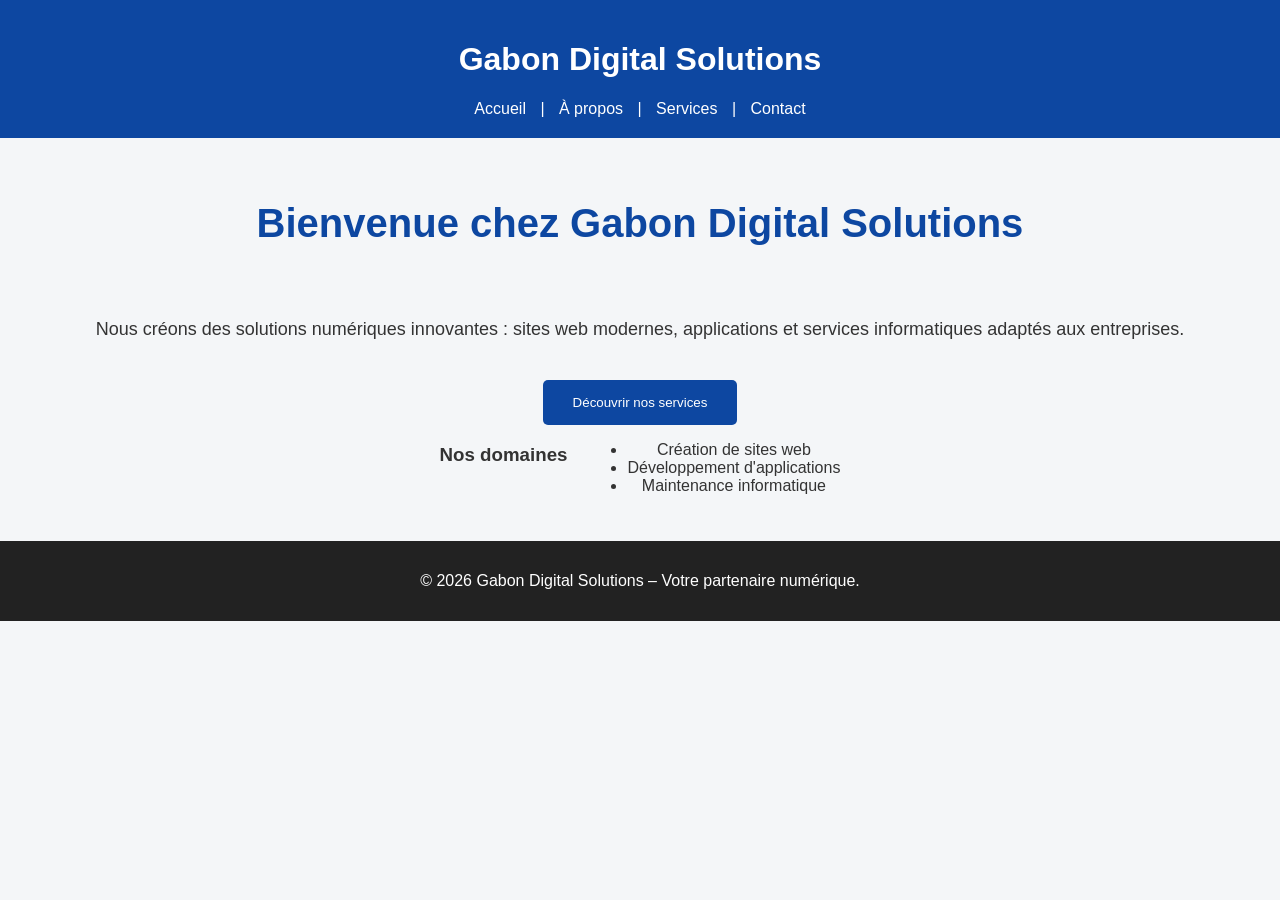
<file: index.html>
<!DOCTYPE html>
<html lang="fr">
<head>
    <meta charset="UTF-8">
    <meta name="viewport" content="width=device-width, initial-scale=1.0">
    <title>Gabon Digital Solutiond - Accueil</title>
<link rel="stylesheet" href="css/style.css">
</head>
<body>

<header>
    <h1>Gabon Digital Solutions </h1>

    <nav>
        <a href="index.html">Accueil</a> |
        <a href="about.html">À propos</a> |
        <a href="services.html">Services</a> |
        <a href="contact.html">Contact</a>
    </nav>
</header>

<main>
 <section class="hero">

        <h2>Bienvenue chez Gabon Digital Solutions </h2>

        <p>
            Nous créons des solutions numériques innovantes :
            sites web modernes, applications et services informatiques
            adaptés aux entreprises.
        </p>

        <a href="services.html">
            <button>Découvrir nos services</button>
        </a>

    </section>


    <section>

        <h3>Nos domaines</h3>

        <ul>
            <li>Création de sites web</li>
            <li>Développement d'applications</li>
            <li>Maintenance informatique</li>
        </ul>

    </section>
</main>

<footer>
    <p>&copy; 2026 Gabon Digital Solutions – Votre partenaire numérique.</p>
</footer>

</body>
</html>
</file>
<file: css/style.css>
/* Style général */

body {
    font-family: Arial, sans-serif;
    margin: 0;
    background-color: #f4f6f8;
    color: #333;
}


/* En-tête */

header {
    background-color: #0d47a1;
    color: white;
    padding: 20px;
    text-align: center;
}


nav a {
    color: white;
    text-decoration: none;
    margin: 10px;
}


nav a:hover {
    text-decoration: underline;
}


/* Contenu */

main {
    padding: 30px;
    text-align: center;
}


/* Hero section accueil */

main h2 {
    font-size: 32px;
    color: #0d47a1;
}


/* Services */

section {
    display: flex;
    justify-content: center;
    gap: 20px;
    flex-wrap: wrap;
}


article {
    background: white;
    width: 250px;
    padding: 20px;
    border-radius: 10px;
    box-shadow: 0 4px 10px rgba(0,0,0,0.1);
}


/* Photos équipe */

img {
    width: 150px;
    height: 150px;
    border-radius: 50%;
    object-fit: cover;
}


/* Formulaire */

form {
    background: white;
    max-width: 500px;
    margin: auto;
    padding: 25px;
    border-radius: 10px;
}


input, textarea {
    width: 100%;
    padding: 10px;
    margin: 8px 0 15px;
}


button {
    background-color: #0d47a1;
    color: white;
    border: none;
    padding: 12px 25px;
    cursor: pointer;
}


button:hover {
    background-color: #08306b;
}


/* Pied de page */

footer {
    background-color: #222;
    color: white;
    text-align: center;
    padding: 15px;
}
hero {
    background-color: white;
    padding: 50px;
    margin: 20px;
    border-radius: 15px;
    text-align: center;
}

.hero h2 {
    font-size: 40px;
}

.hero p {
    font-size: 18px;
    margin: 20px;
}

.hero button {
    background-color: #0d47a1;
    color: white;
    padding: 15px 30px;
    border: none;
    border-radius: 5px;
}
</file>
